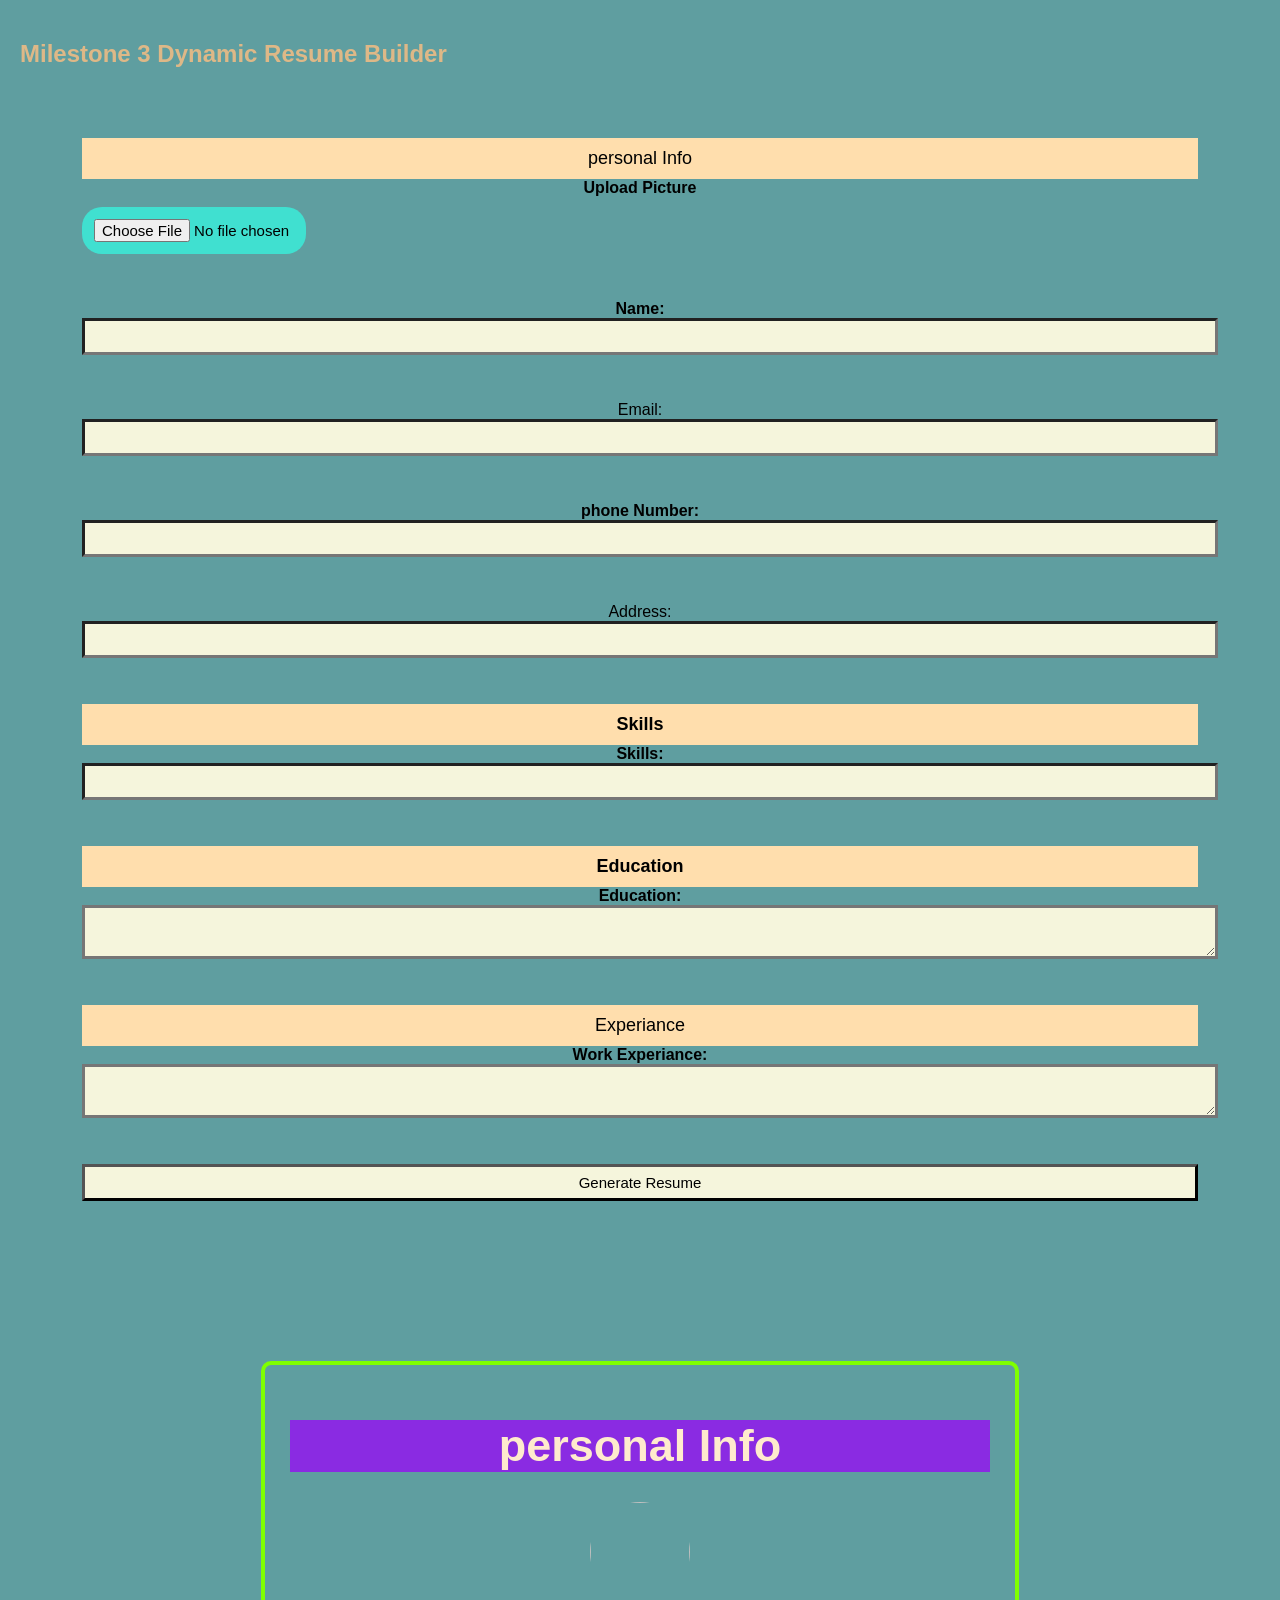
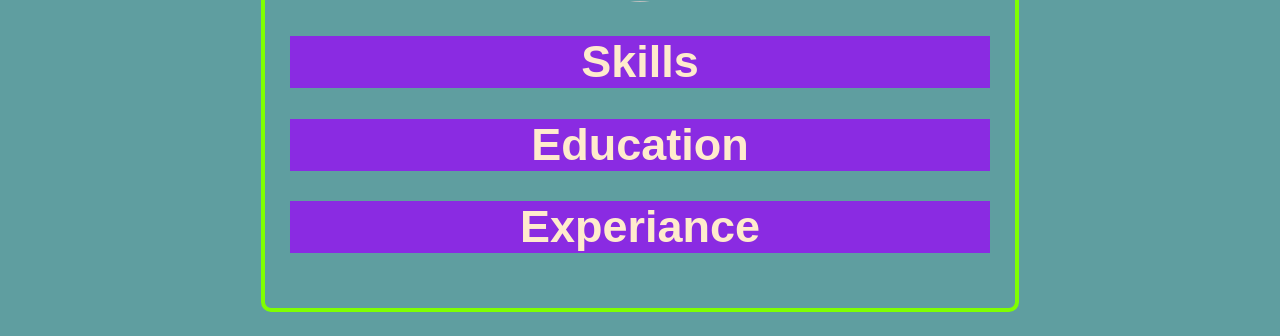
<file: milestone 3/index.html>
<!DOCTYPE html>
<html lang="en">
<head>
    <meta charset="UTF-8">
    <meta name="viewport" content="width=device-width, initial-scale=1.0">
    <title>Resume Builder</title>
    <link rel="stylesheet" href="style.css">
</head>
<body>
<div class="heading"><strong>Milestone 3 Dynamic Resume Builder</strong></div>
<div class="mainn">
    <form id="Resumeform">
        <div class="personal"></strong>personal Info</strong></div>
        <label for="picture" class="inputname" id="upload"><strong>Upload Picture</strong></label>
        <input type="file" name="picture" id="picture"
        class="forpic" accept="image"><br><br>

        <label for="name" class="inputname"><strong>Name:</strong></label>
        <input type="text" id="name" name="name" required> <br>
        <br>

        <label for="email" class="inputname"></strong>Email:</strong></label> 
        <input type="email" name="email" id="email" required> <br>
        <br>

        <label for="phone" class="inputname"><strong>phone Number:</strong></label>
        <input type="tel" name="phone" id="phone" required> <br>
        <br>

        <label for="address" class="inputname"></strong>Address:</strong></label>
        <input type="text" name="address" id="address" required> <br>
        <br>

    <div class="personal"><strong>Skills</strong></div>    
    <label for="skills" class="inputname"><strong>Skills:</strong></label>
    <input type="text" name="skills" id="Skills" required> <br><br>

    <div class="personal"><strong>Education</strong></div>
    <label for="education" class="inputname"><strong>Education:</strong></label>
    <textarea name="education" id="education" recuired></textarea><br><br>

    <div class="personal">Experiance</div>
    <label for="experiance" class="inputname"><strong>Work Experiance:</strong></label>
    <textarea name="experiance" id="experiance" required></textarea><br><br>

    <input type="submit" class="inputname" value="Generate Resume">

</form>    
</div>

<div id="resumeOutput">
    <!-- resume will be generated below -->
    <h1 class="resumeinfo">personal Info</h1>
    <img id="displayPicture">
    <h2 id="displayName"> </h2>
    <p id="displayPhone"></p> 
    <p id="displayEmail"></p>
    <p id="diplayAddress"></p>
    <h1 class="resumeinfo">Skills</h1>
    <p id="displaySkills"></p>
    <h1 class="resumeinfo">Education</h1>
    <p id="displayEducation"></p>
    <h1 class="resumeinfo">Experiance</h1>
    <p id="displayExperiance"></p>
</div>

   <script src="script.js"></script>
    
</body>
</html>
</file>
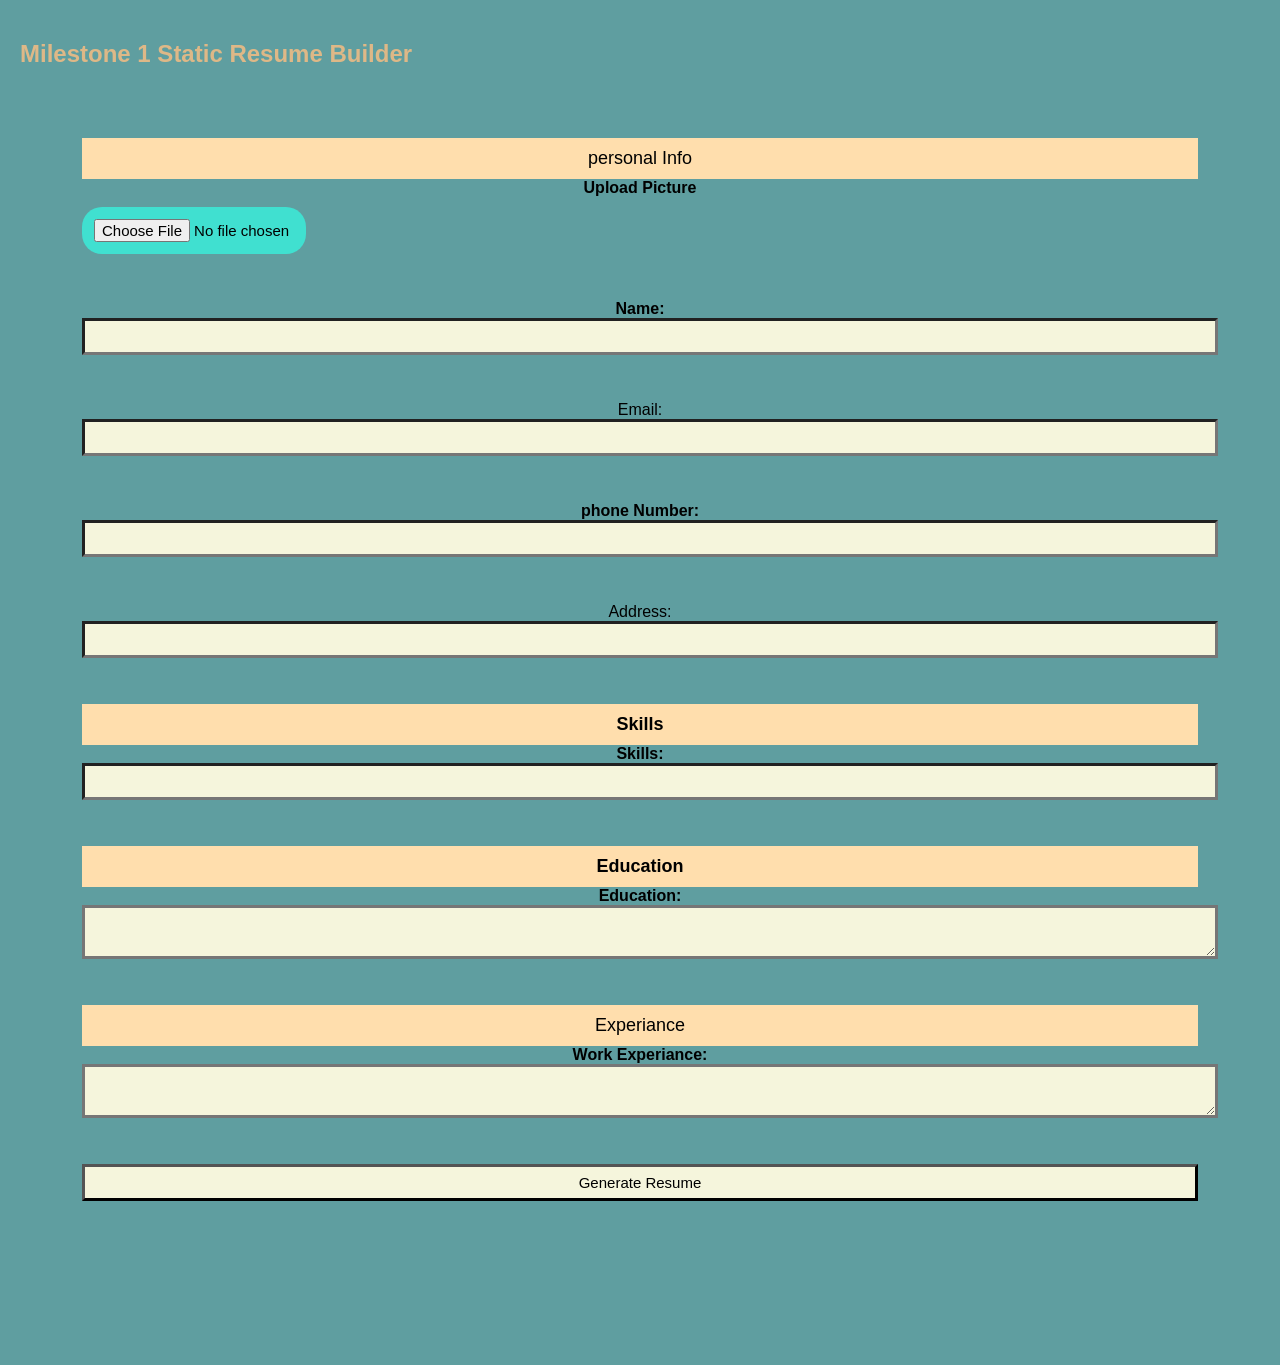
<file: milestone1 & 2/index.html>
<!DOCTYPE html>
<html lang="en">
<head>
    <meta charset="UTF-8">
    <meta name="viewport" content="width=device-width, initial-scale=1.0">
    <title>Resume Builder</title>
    <link rel="stylesheet" href="style.css">
</head>
<body>
<div class="heading"><strong>Milestone 1 Static Resume Builder</strong></div>
<div class="mainn">
    <form id="Resumeform">
        <div class="personal"></strong>personal Info</strong></div>
        <label for="picture" class="inputname" id="upload"><strong>Upload Picture</strong></label>
        <input type="file" name="picture" id="picture"
        class="forpic" accept="image"><br><br>

        <label for="name" class="inputname"><strong>Name:</strong></label>
        <input type="text" id="name" name="name" required> <br>
        <br>

        <label for="email" class="inputname"></strong>Email:</strong></label> 
        <input type="email" name="email" id="email" required> <br>
        <br>

        <label for="phone" class="inputname"><strong>phone Number:</strong></label>
        <input type="tel" name="phone" id="phone" required> <br>
        <br>

        <label for="address" class="inputname"></strong>Address:</strong></label>
        <input type="text" name="address" id="address" required> <br>
        <br>

    <div class="personal"><strong>Skills</strong></div>    
    <label for="skills" class="inputname"><strong>Skills:</strong></label>
    <input type="text" name="skills" id="Skills" required> <br><br>

    <div class="personal"><strong>Education</strong></div>
    <label for="education" class="inputname"><strong>Education:</strong></label>
    <textarea name="education" id="education" recuired></textarea><br><br>

    <div class="personal">Experiance</div>
    <label for="experiance" class="inputname"><strong>Work Experiance:</strong></label>
    <textarea name="experiance" id="experiance" required></textarea><br><br>

    <input type="submit" class="inputname" value="Generate Resume">

</form>    
</div>
        
</body>
</html>
</file>
<file: milestone 3/style.css>
body{
font-family: Arial, Helvetica, sans-serif;
margin: 20px;
background-color: cadetblue;
}
.heading{
color: burlywood;
font-size: x-large;
text-align: start;
margin-top: 40px;
margin-bottom: 40px;

} 
.mainn{
max-width: 90%;
margin: auto;
padding: 30px;
border-radius: 10px;
text-align: center;
margin-bottom: 90px;
position: relative;

}

.personal{
color: black;
background-color: navajowhite;
text-align: center;
padding: 10px;
font-size: large;
}

.forpic{
color: #000;
}

input[type="file"]{
font-size: 15px;
padding: 12px;
width: 200px;
background-color: turquoise;
border-radius: 20px;
margin-top: 10px
}

input[type="file"]::file.selector.button{
background-color: bisque;
cursor: pointer;
font-size: small;
color: blanchedalmond;
border-color: aquamarine;
border-radius: 10px;
}
form{
margin-bottom: 40px;
}

input,textarea{
display: block;
margin-bottom: 10px;
width: 100%;
padding: 7px;
font-size: 15px;
background-color: beige;
border-width: 3px;


}

#resumeOutput{
    max-width: 700px;
    margin: 0 auto;
    padding: 25px;
    border-radius: 10px;
    text-align: center;
    border: 4px solid chartreuse;
    color: blue;
    background-image: url(https://th.bing.com/th/id/R.fb81dbfaad767435302d2bbfef88877c?rik=Lc3%2fIdhzQC6rNQ&pid=ImgRaw&r=0);
}

h1{
    background-color: blueviolet;
    color: blanchedalmond;
    text-align: center;
    font-size: 45px;
}

h2 ,p {
    margin: 10px 0;
}

h2{font-size: 40px;
font-family: cursive;
}

p{
    color: aqua;
    font-size: 30px;
    font-family: 'Courier New', Courier, monospace;
    font-weight: bolder;
}

img{
    max-width: 160px;
    border-radius: 60%;
    height: 100px;
    width: 100px;
}

@media (max-width: 600px){
/* Adjusting padding and font size for smaller screen */
body{
    margin: 15px;
}

form{
    padding: 20px;
    margin-bottom: 25px;
}

input,textArea{
    font-size: 15px;
    padding: 10px;
}
h2{
    font-size: 1.7cm;
}

p{
    font-size: 1cm;
}

img{
    max-width: 100px;
}

input[type="submit"]{
    padding: auto;
}
#resumeOutput{
    padding: 20px;
    margin-bottom: 30px;
    margin-left: -4px;
}

}
</file>
<file: milestone1 & 2/style.css>
body{
    font-family: Arial, Helvetica, sans-serif;
    margin: 20px;
    background-color: cadetblue;
}
.heading{
    color: burlywood;
    font-size: x-large;
    text-align: start;
    margin-top: 40px;
    margin-bottom: 40px;

} 
.mainn{
    max-width: 90%;
    margin: auto;
    padding: 30px;
    border-radius: 10px;
    text-align: center;
    margin-bottom: 90px;
    position: relative;

}

.personal{
    color: black;
    background-color: navajowhite;
    text-align: center;
    padding: 10px;
    font-size: large;
}

.forpic{
    color: #000;
}

input[type="file"]{
    font-size: 15px;
    padding: 12px;
    width: 200px;
    background-color: turquoise;
    border-radius: 20px;
    margin-top: 10px
}

input[type="file"]::file.selector.button{
    background-color: bisque;
    cursor: pointer;
    font-size: small;
    color: blanchedalmond;
    border-color: aquamarine;
    border-radius: 10px;
}
form{
    margin-bottom: 40px;
}

input,textarea{
    display: block;
    margin-bottom: 10px;
    width: 100%;
    padding: 7px;
    font-size: 15px;
    background-color: beige;
    border-width: 3px;
    



}
</file>
